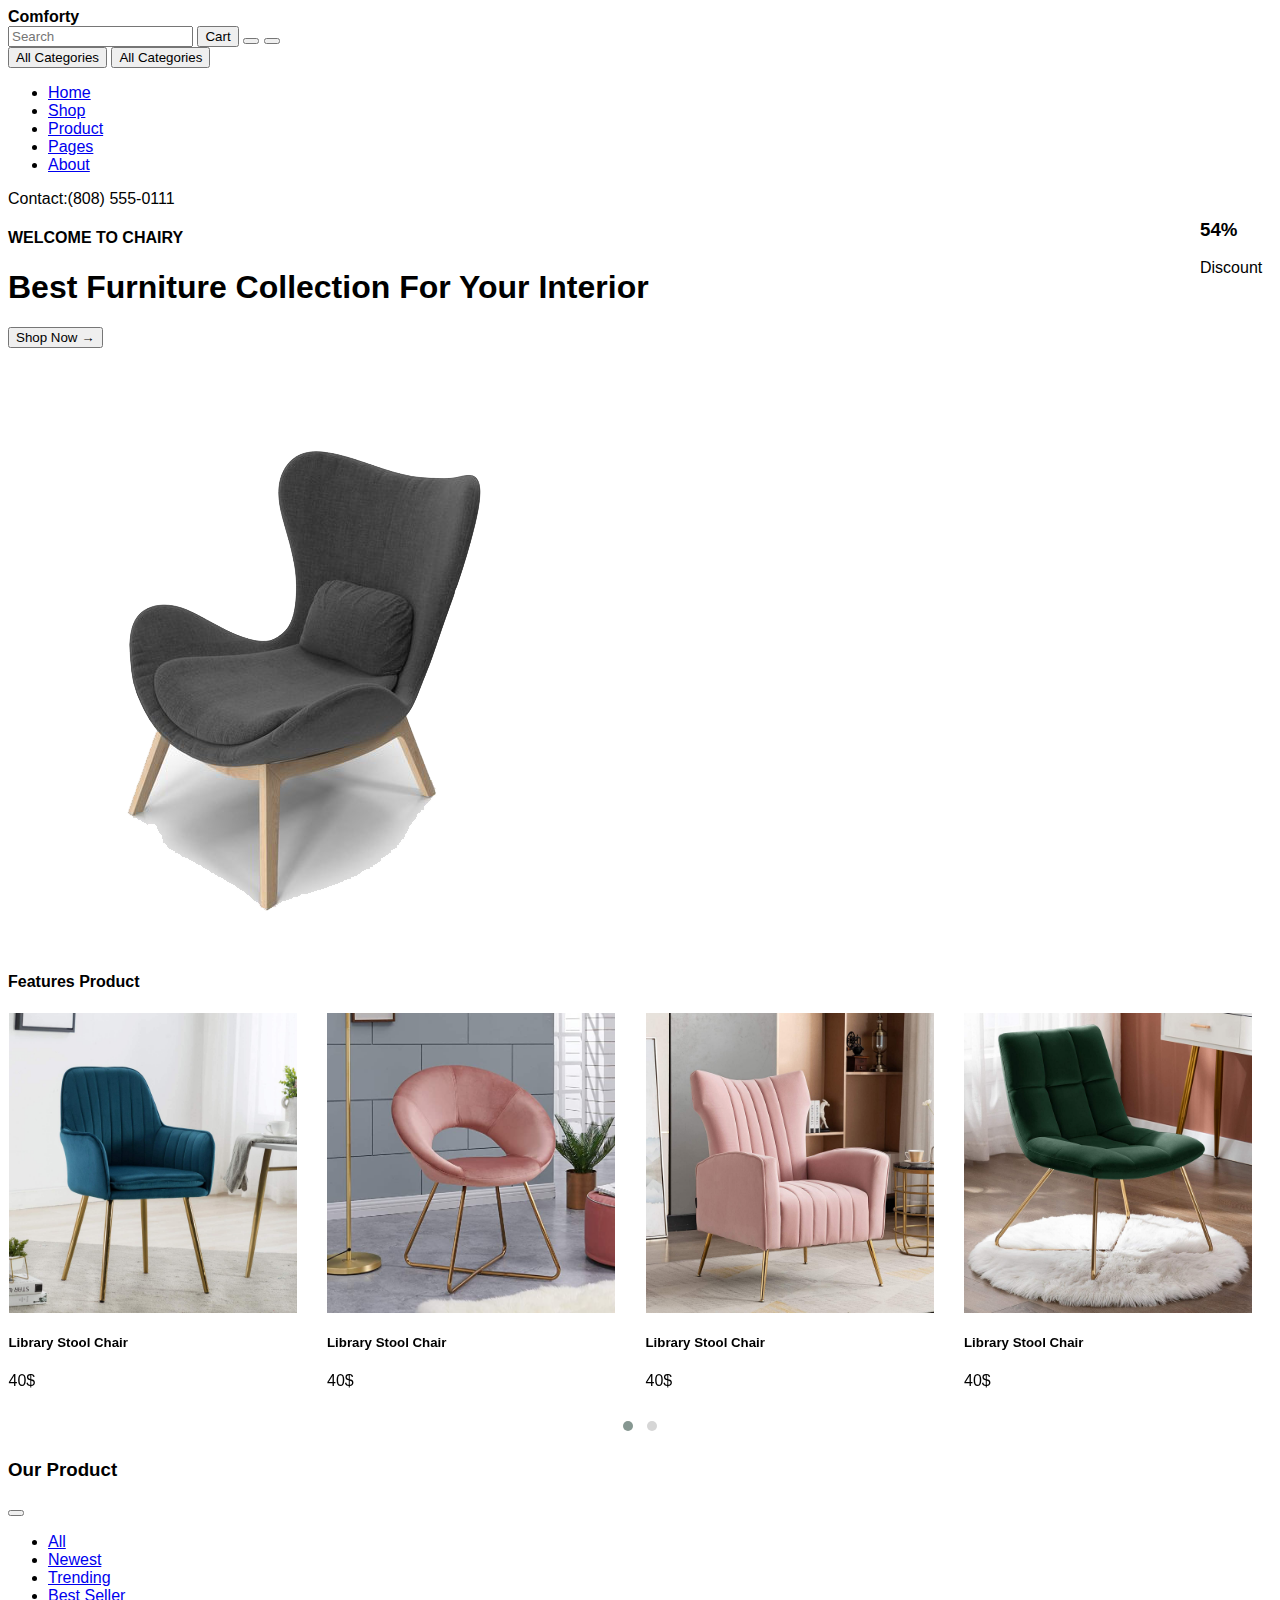
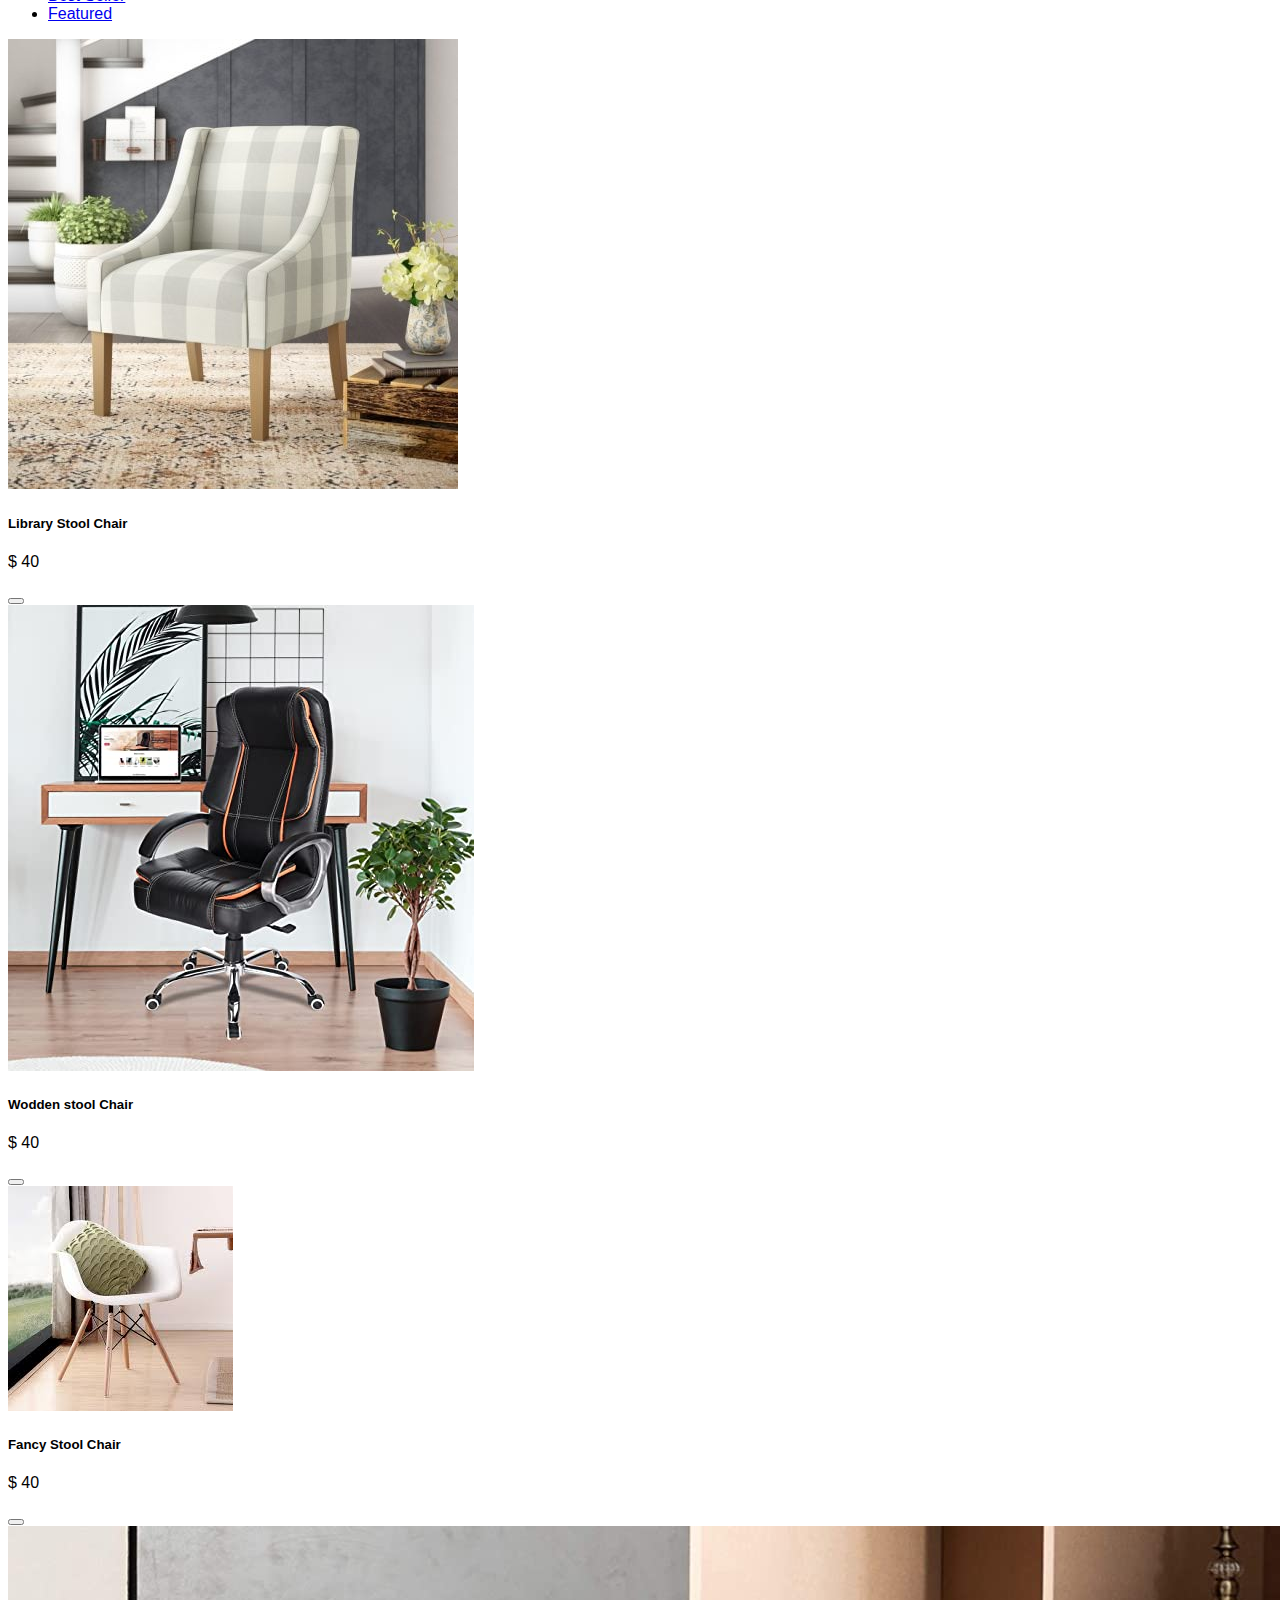
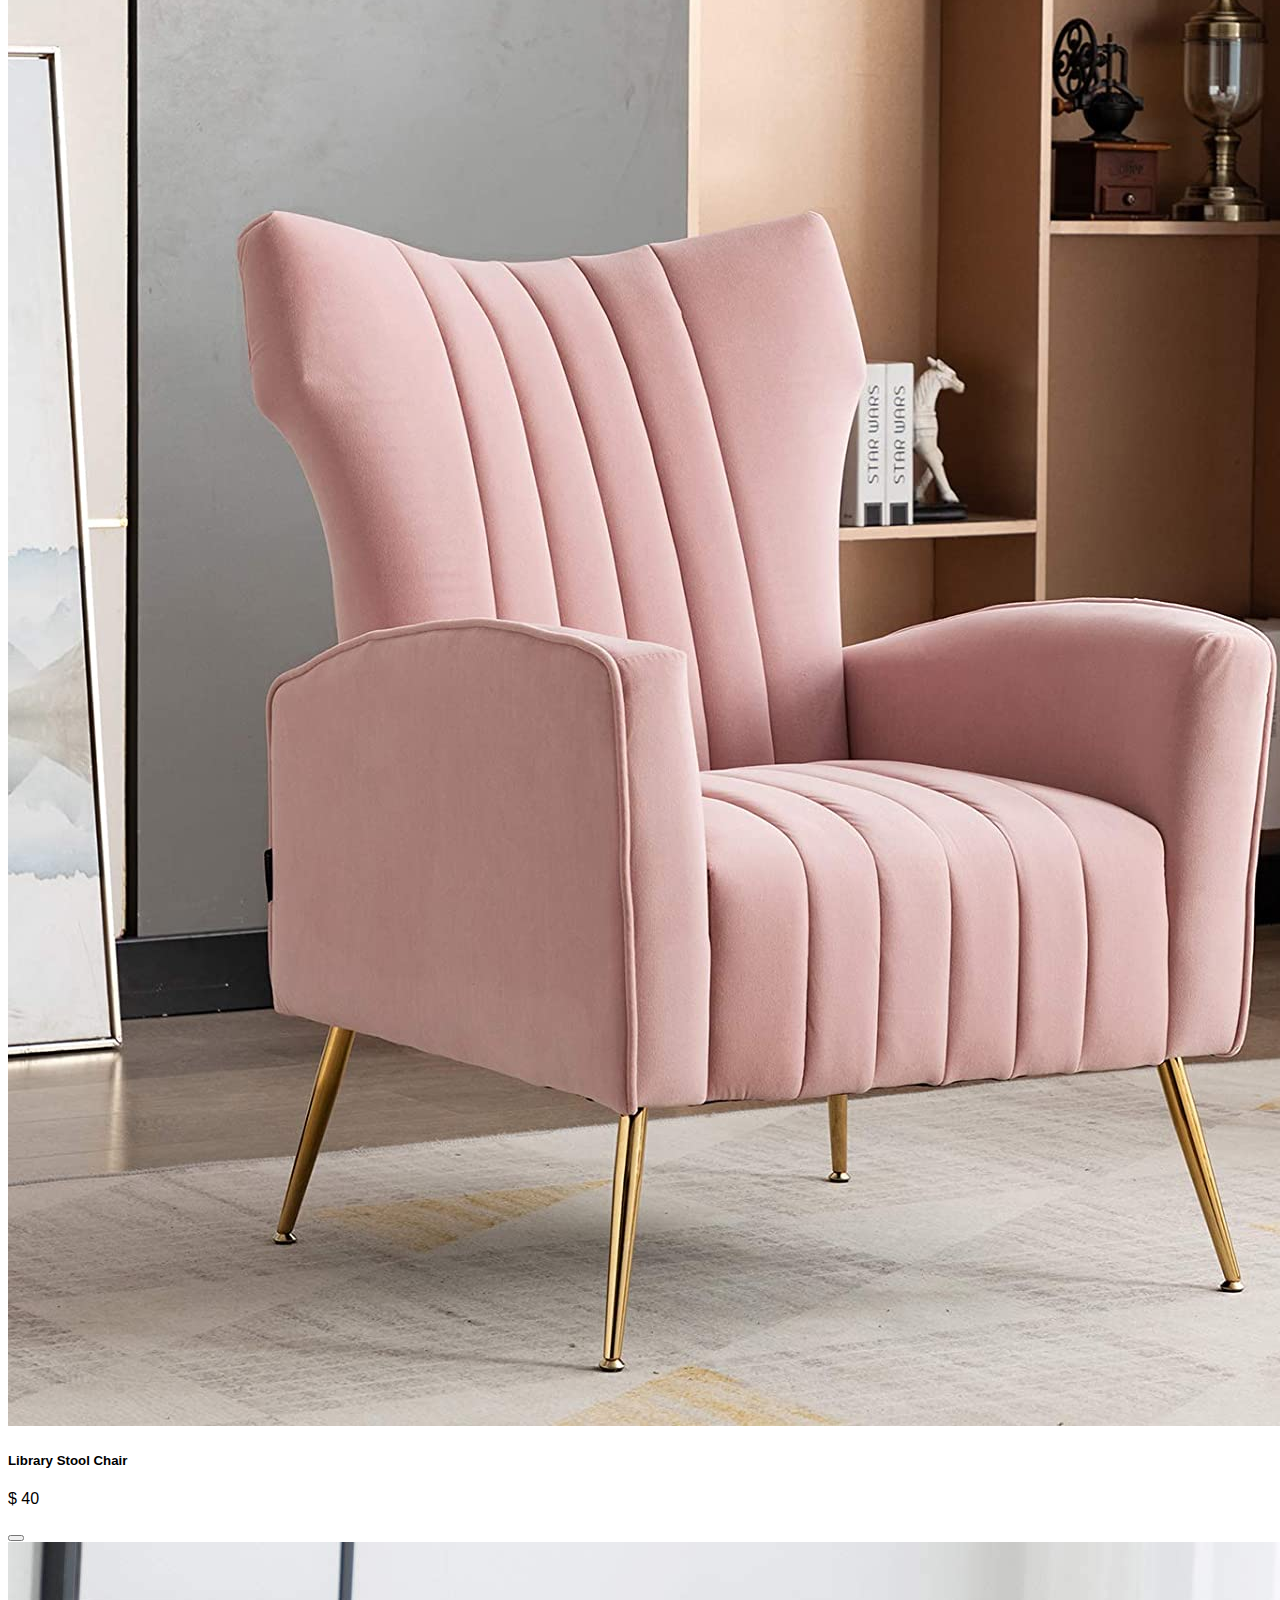
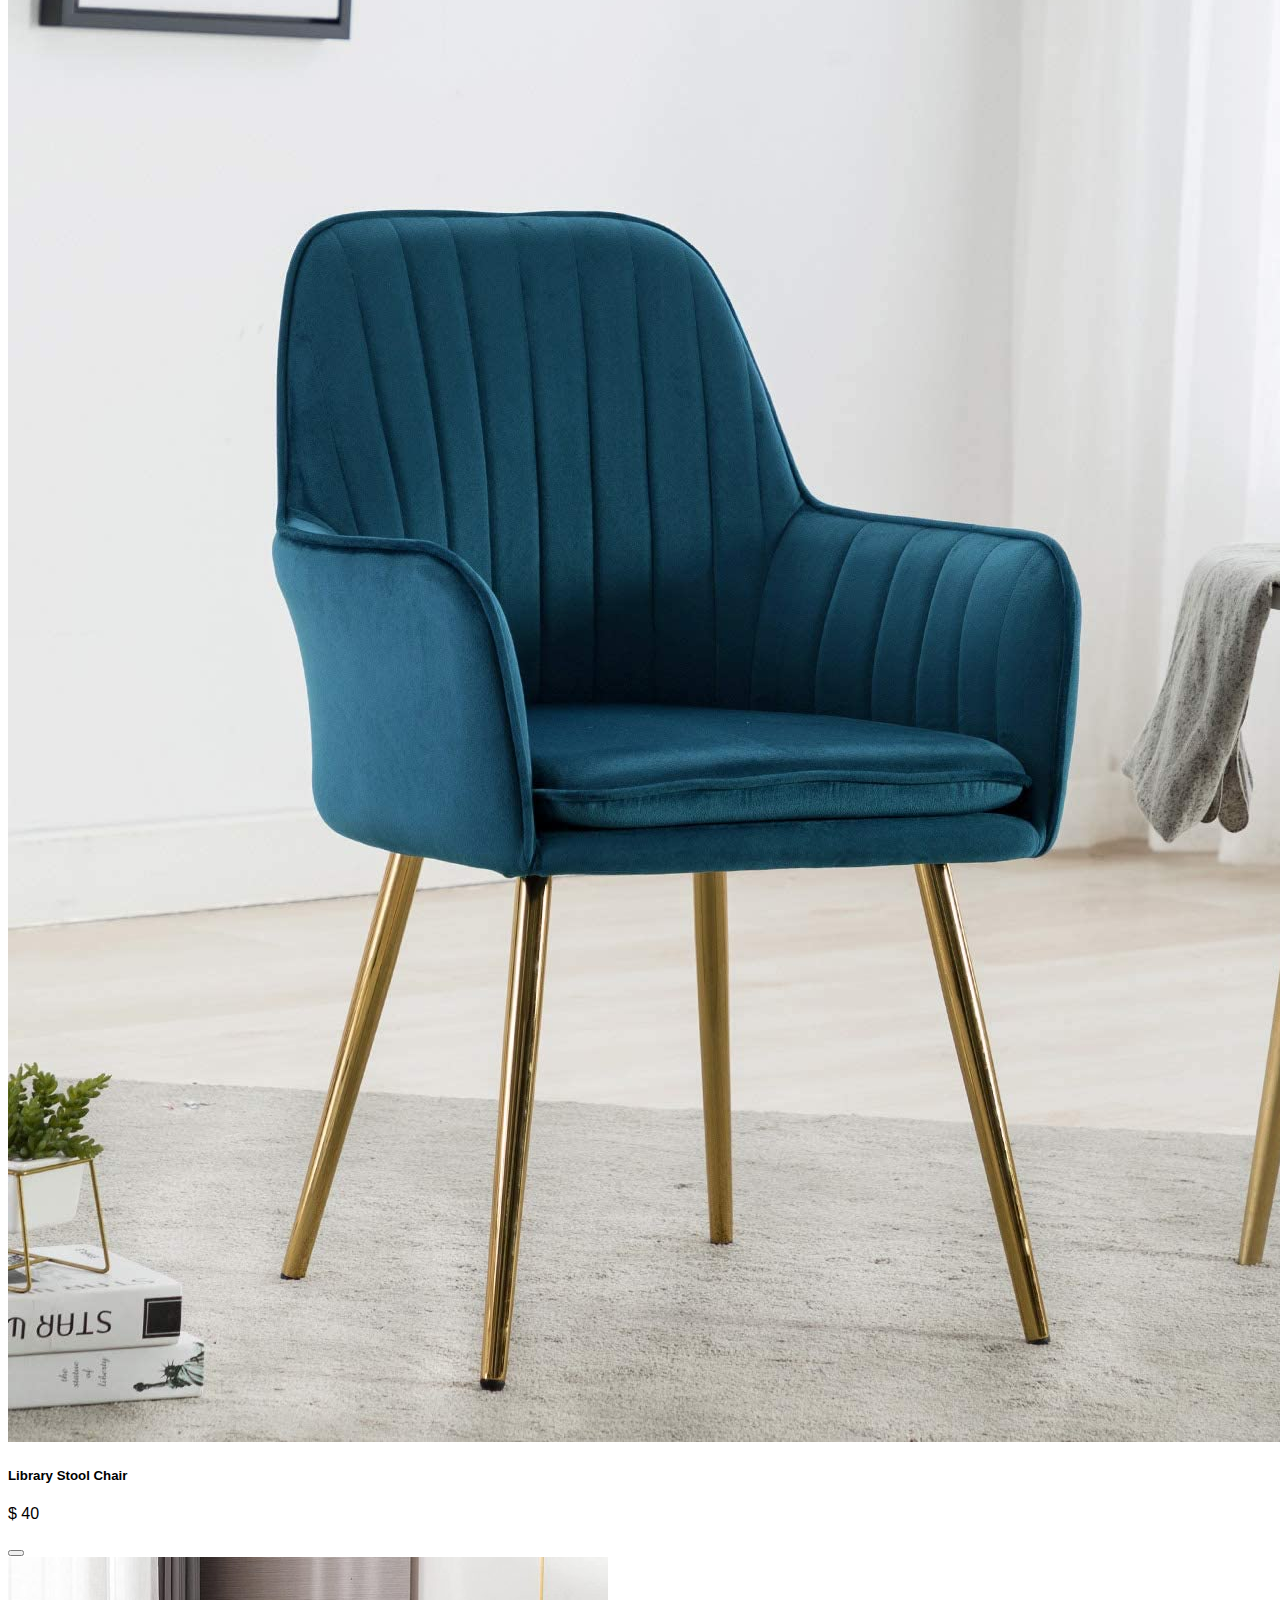
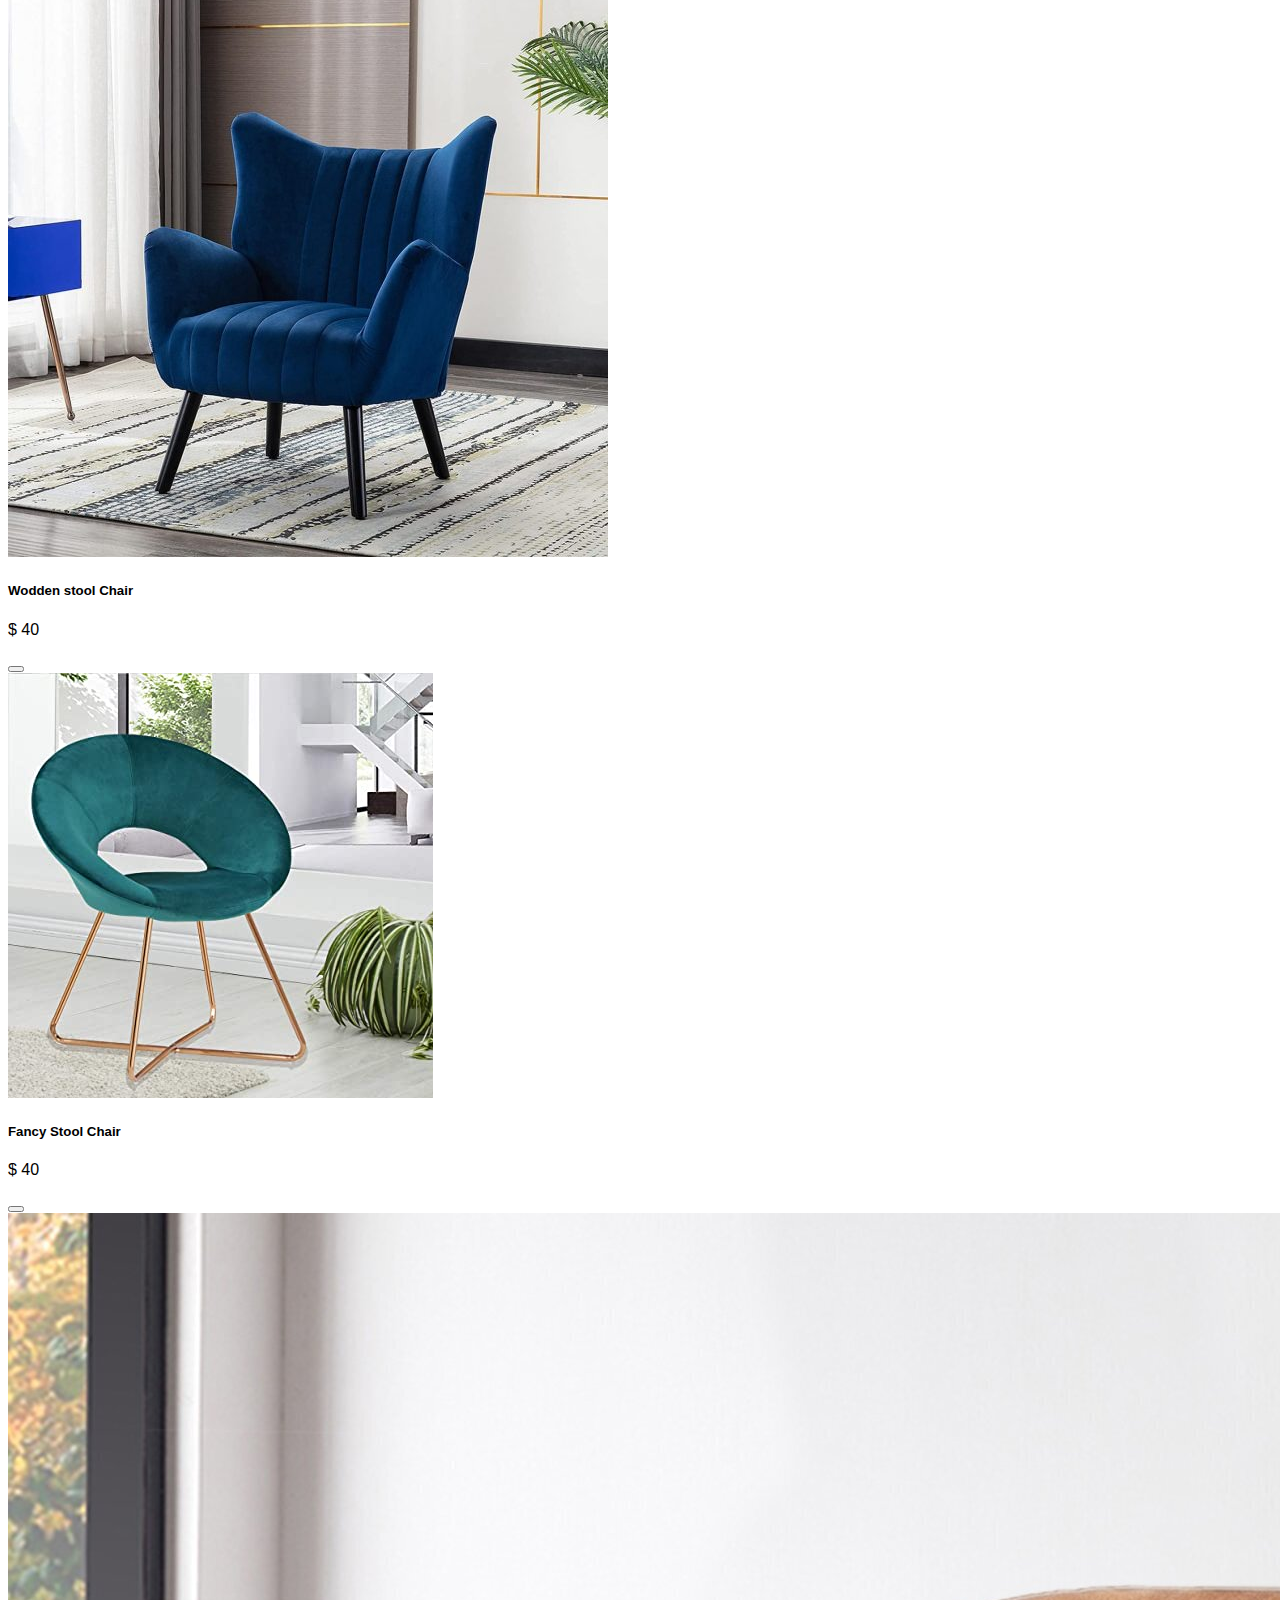
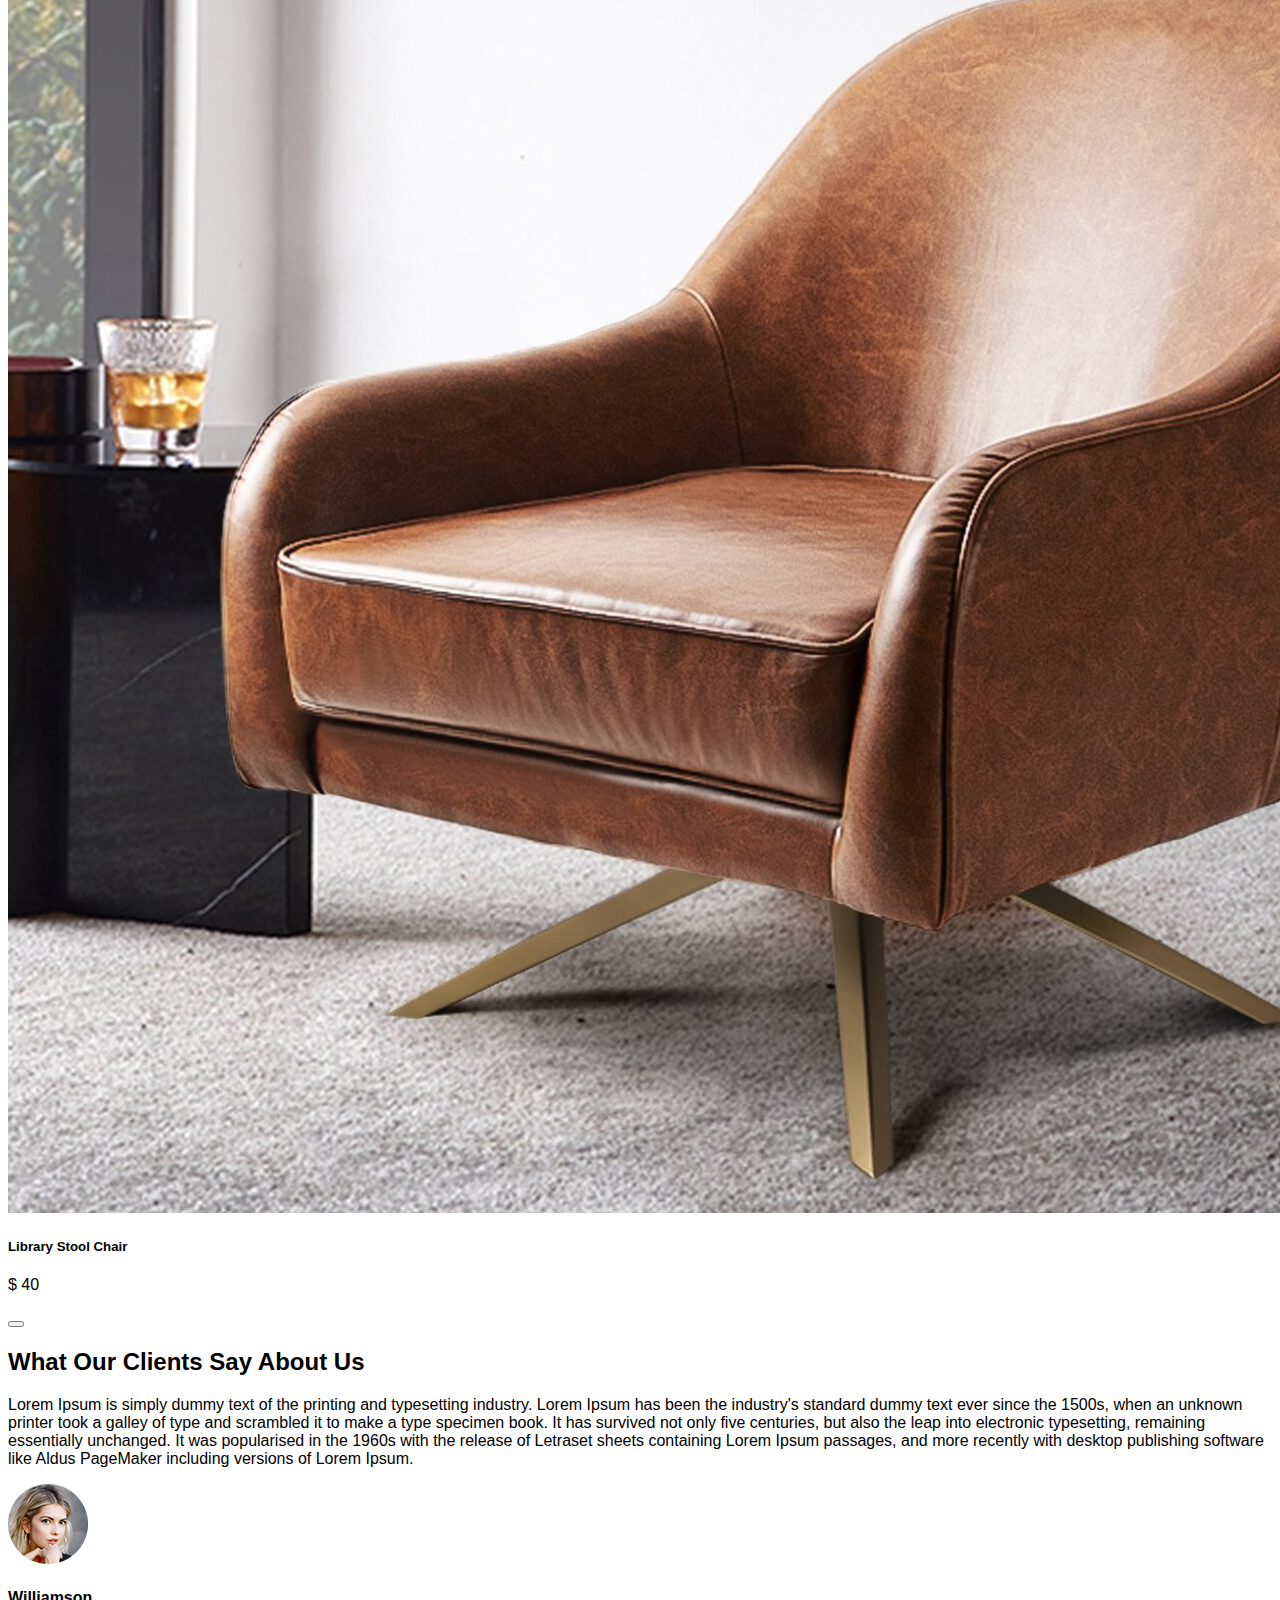
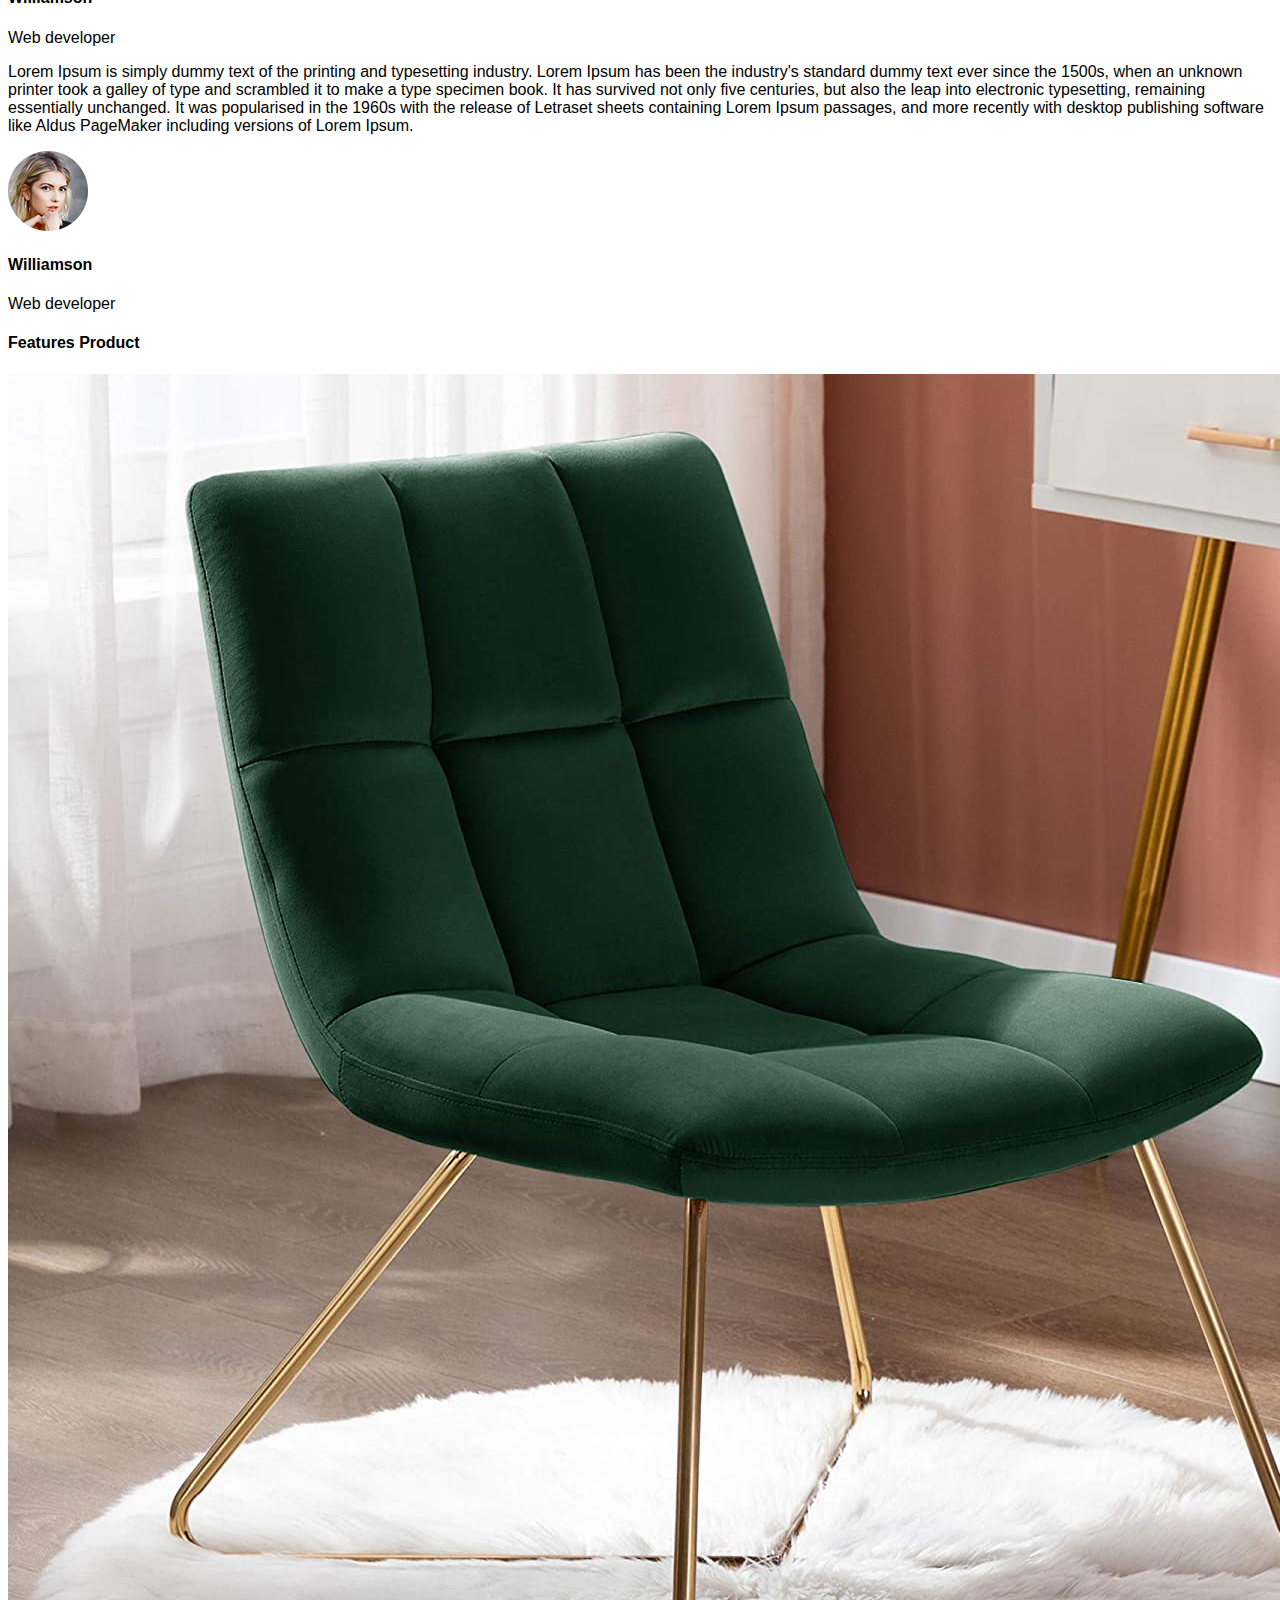
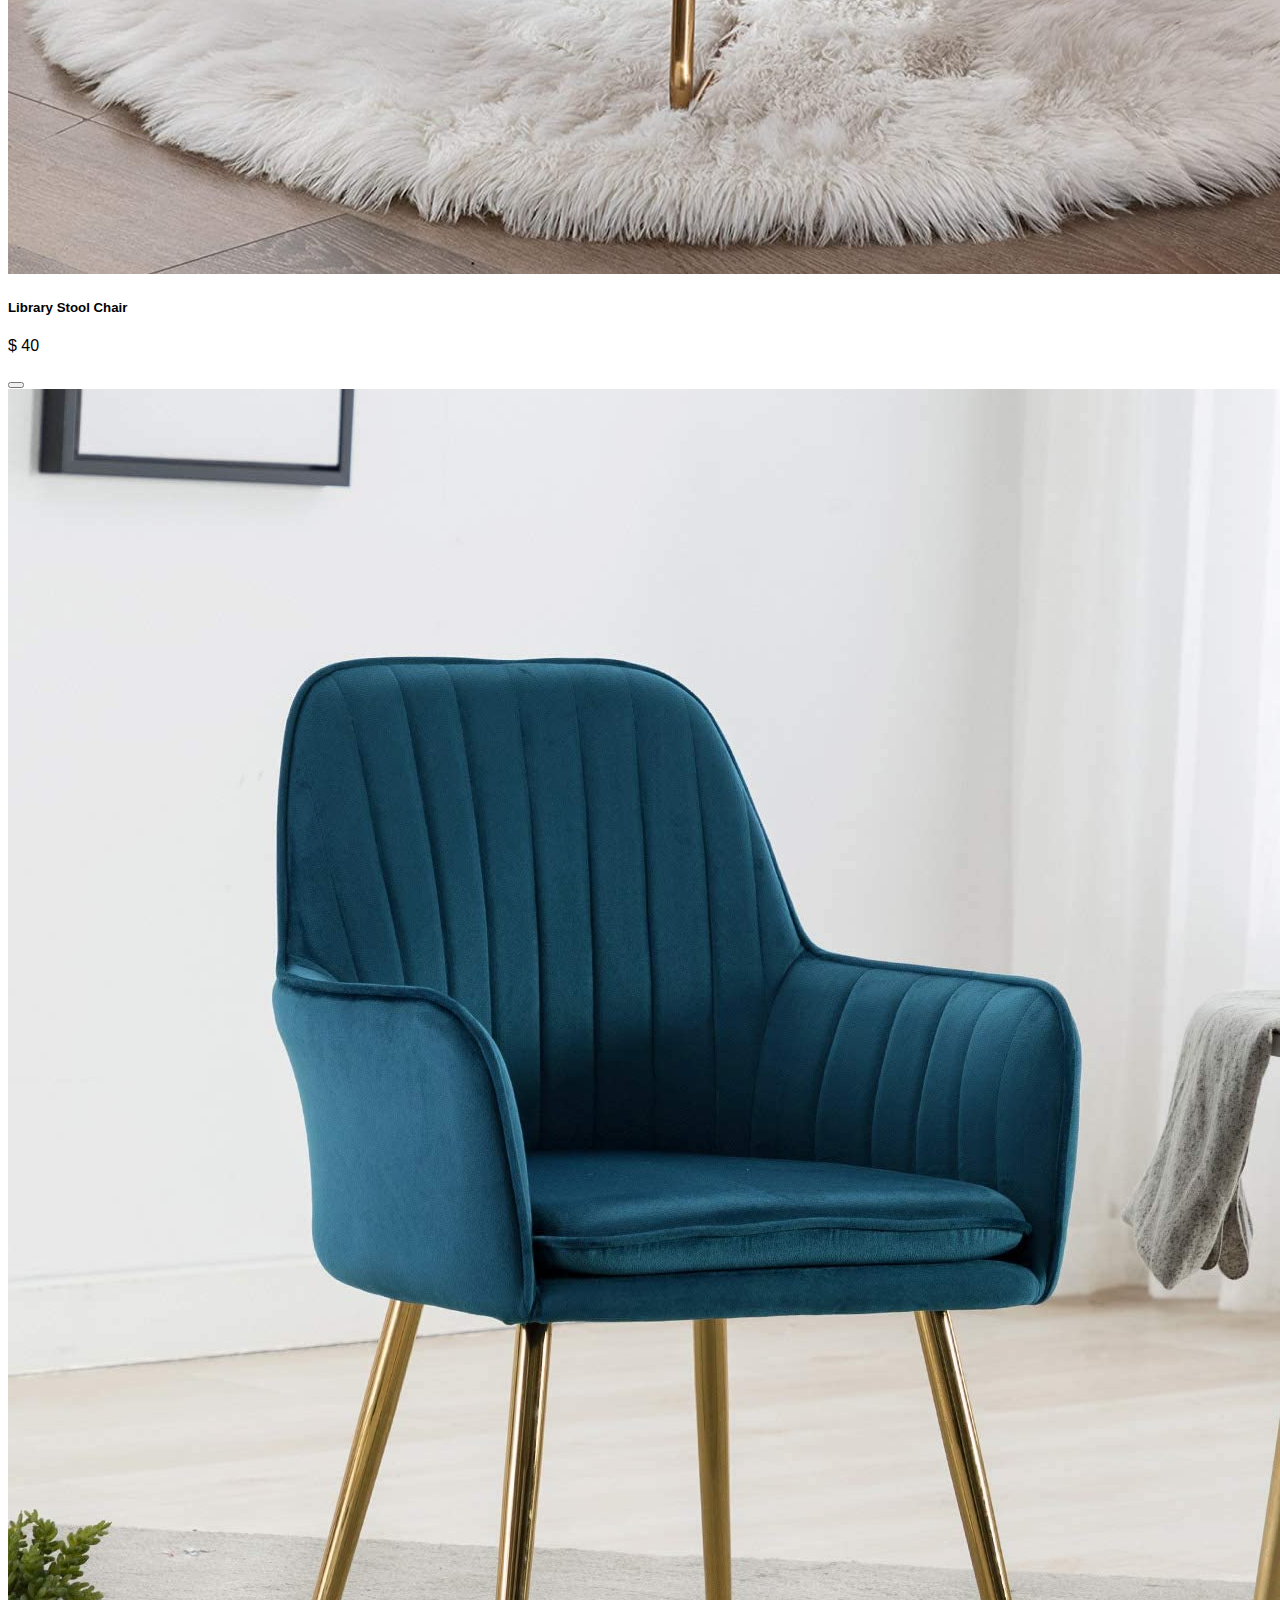
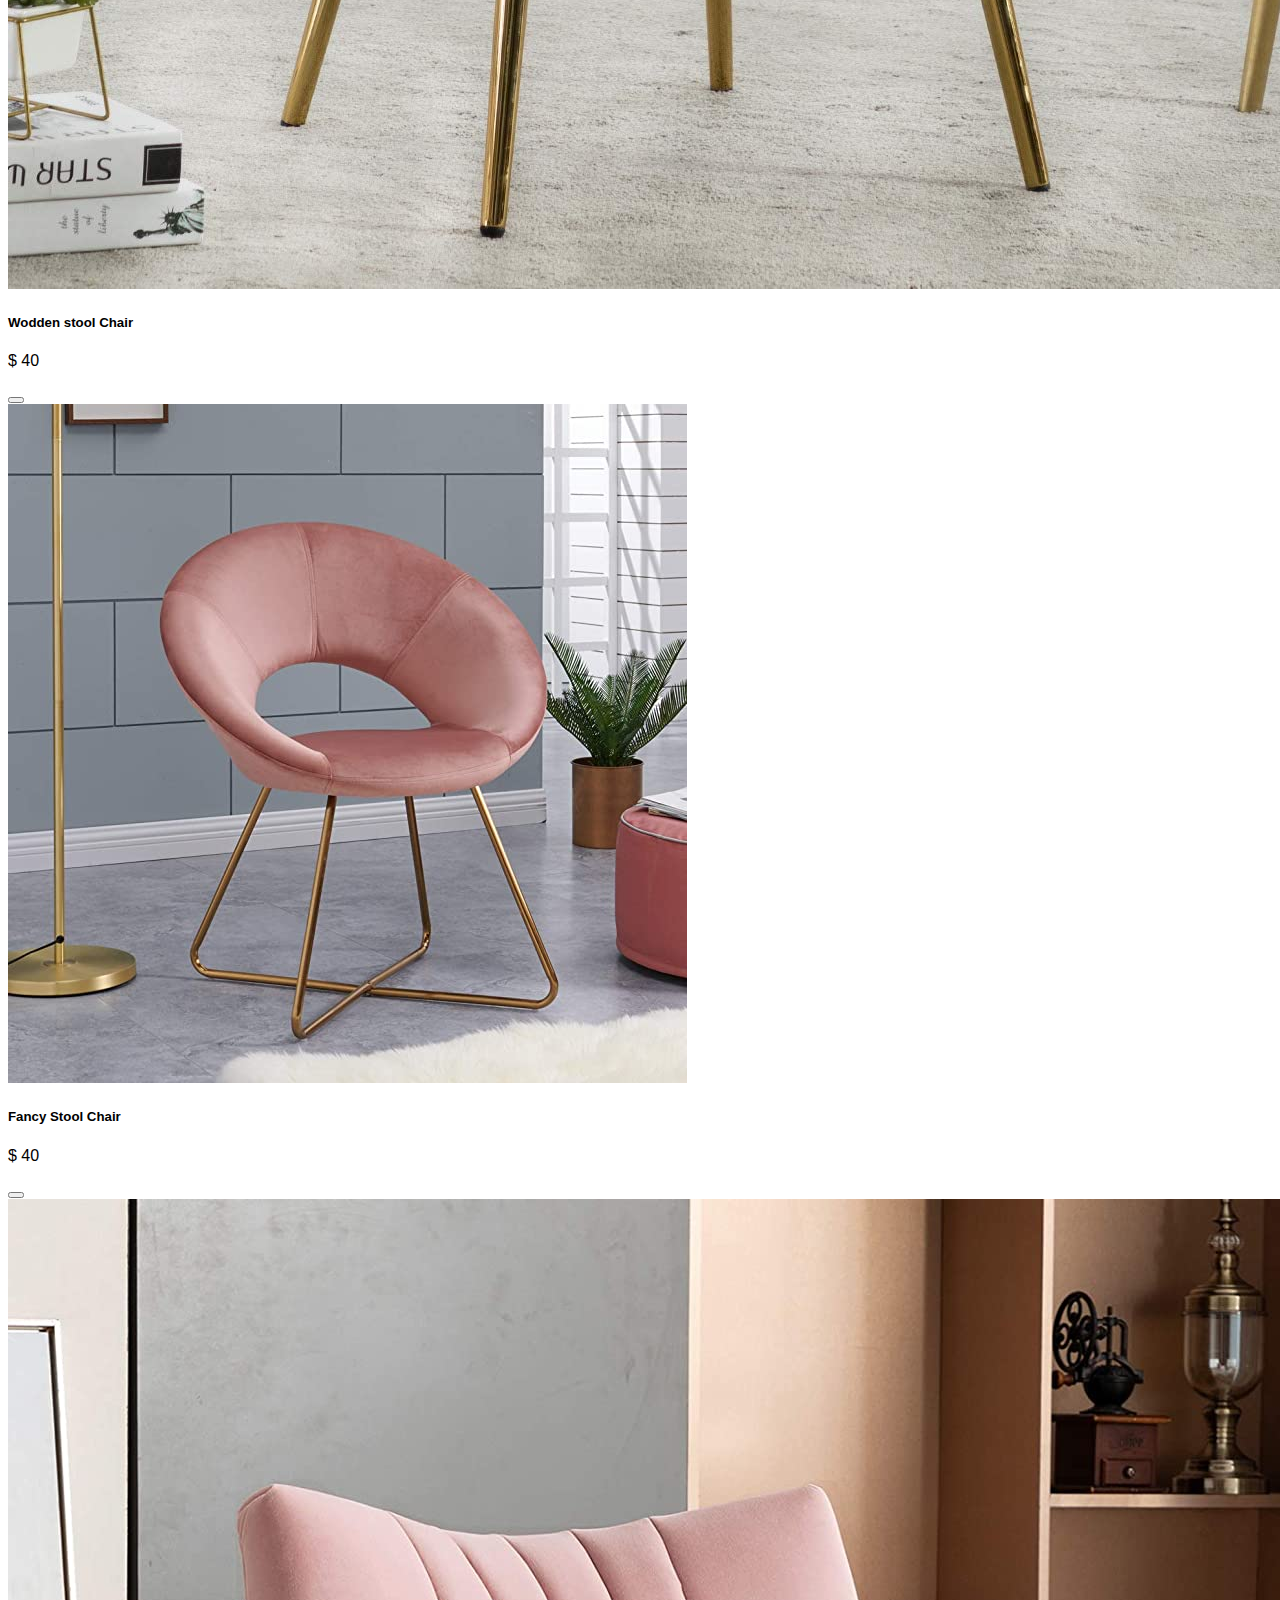
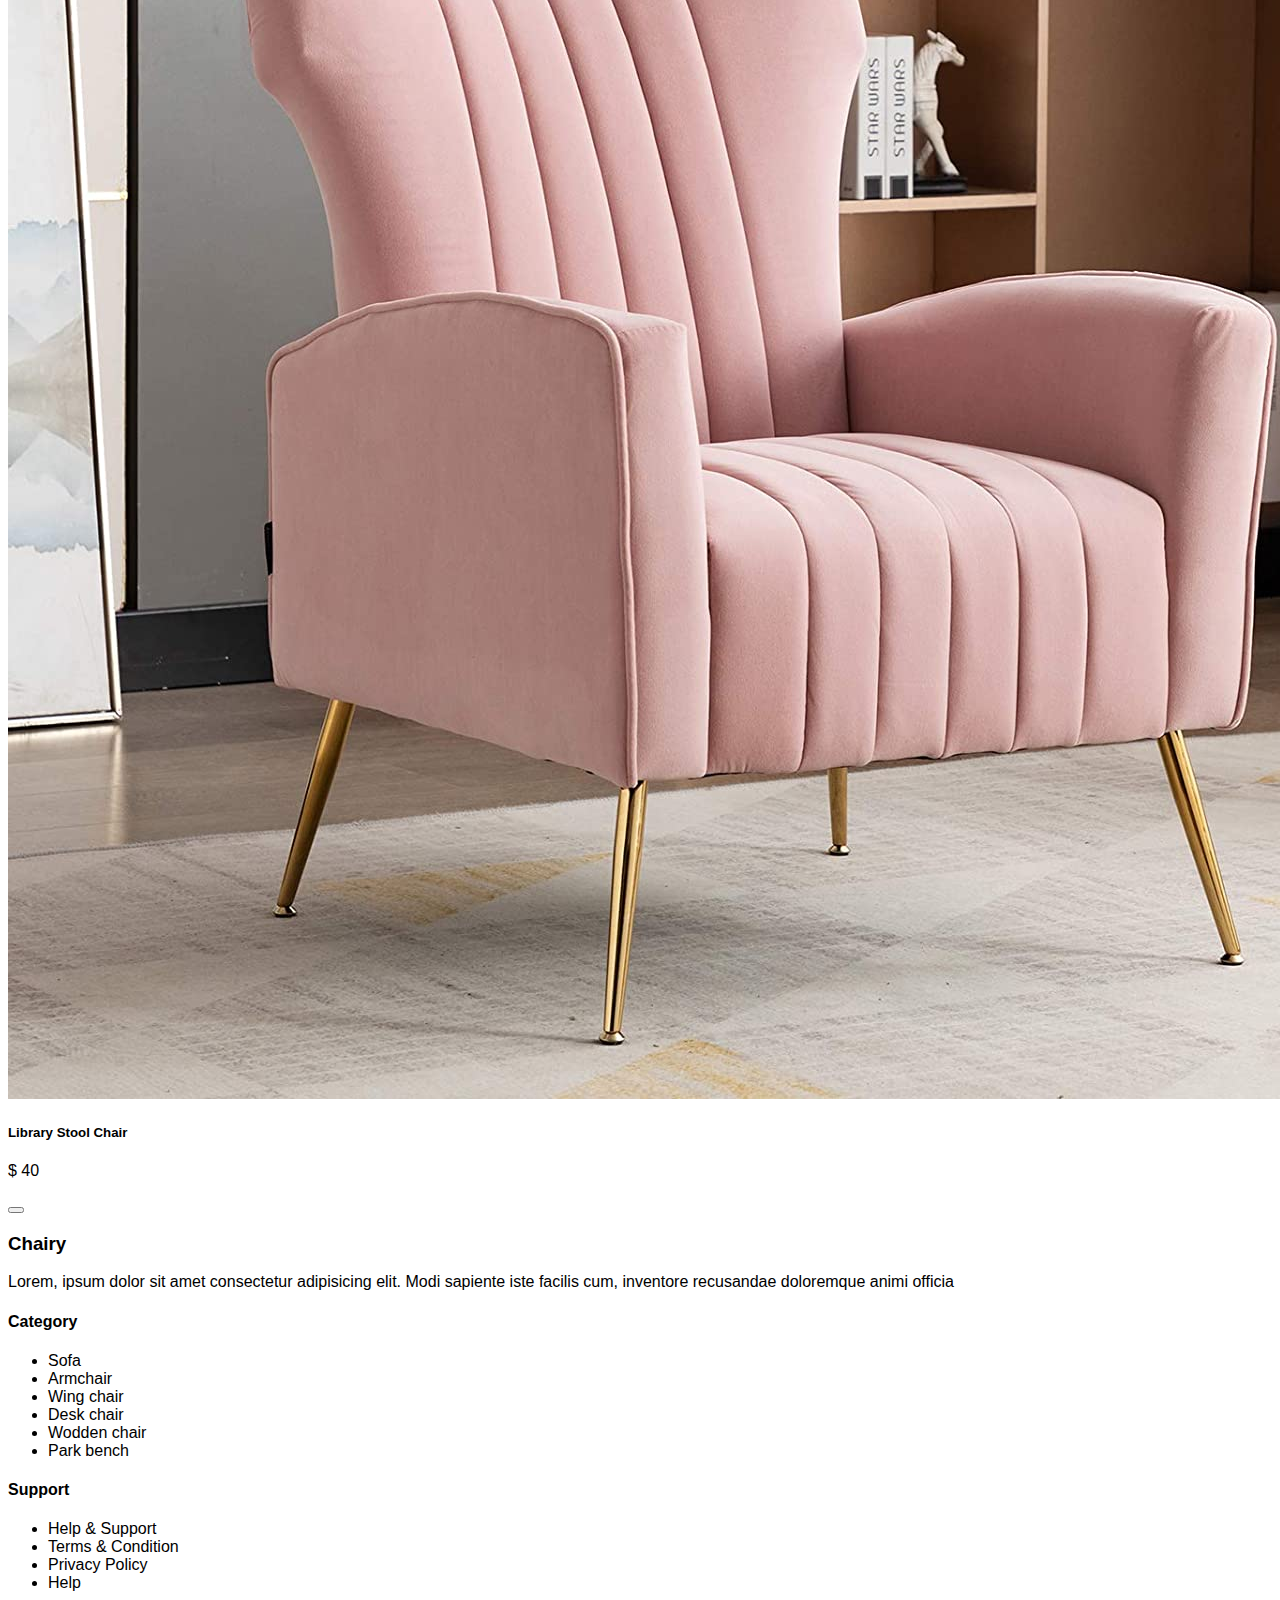
<file: index.html>
<!doctype html>
<html lang="en">
  <head>
    <meta charset="utf-8">
    <meta name="viewport" content="width=device-width, initial-scale=1">
    <title>Ecom-website</title>
    <link href="https://cdn.jsdelivr.net/npm/bootstrap@5.3.0-alpha1/dist/css/bootstrap.min.css" rel="stylesheet" integrity="sha384-GLhlTQ8iRABdZLl6O3oVMWSktQOp6b7In1Zl3/Jr59b6EGGoI1aFkw7cmDA6j6gD" crossorigin="anonymous">
    <link rel="stylesheet" href="https://use.fontawesome.com/releases/v5.7.1/css/all.css" integrity="sha384-fnmOCqbTlWIlj8LyTjo7mOUStjsKC4pOpQbqyi7RrhN7udi9RwhKkMHpvLbHG9Sr" crossorigin="anonymous">
    <link rel="preconnect" href="https://fonts.googleapis.com">
    <link rel="preconnect" href="https://fonts.gstatic.com" crossorigin>
    <link href="https://fonts.googleapis.com/css2?family=Anton&display=swap" rel="stylesheet">
    <link rel="stylesheet" href="style.css">
    <link rel="stylesheet" href="https://cdnjs.cloudflare.com/ajax/libs/OwlCarousel2/2.3.4/assets/owl.carousel.min.css">
  <link rel="stylesheet" href="https://cdnjs.cloudflare.com/ajax/libs/OwlCarousel2/2.3.4/assets/owl.theme.default.min.css">
</head>
  <body>
    <nav class="navbar bg-body-tertiary">
        <div class="container-fluid">
          <a class="navbar-brand ms-5 "><strong>Comforty</strong></a>
          <form class="d-flex" role="search">
            <input class="form-control me-2" type="search" placeholder="Search" aria-label="Search">
            <button class="btn btn-outline-dark ms-3 w-75" type="submit"><i class="fas fa-shopping-cart"></i> Cart</button>
            <button class="btn btn-outline-dark ms-3" type="submit"><i class="fas fa-heart"></i></button>
            <button class="btn btn-outline-dark ms-3" type="submit"><i class="fas fa-user-alt"></i></button>
          </form>
        </div>
      </nav>

      <nav class="navbar navbar-expand-lg bg-body-tertiary pt-3 ps-5">
        <div class="container-fluid">
          <button type="submit" class="btn btn-outline-dark cat-btn">
            <i class="fa fa-bars"></i> All Categories</button>
          <button class="navbar-toggler" type="button" data-bs-toggle="collapse" data-bs-target="#navbarNav" aria-controls="navbarNav" aria-expanded="false" aria-label="Toggle navigation">
            <span class="navbar-toggler-icon"></span>All Categories
          </button>
          <div class="collapse navbar-collapse" id="navbarNav">
            <ul class="navbar-nav">
              <li class="nav-item">
                <a class="nav-link active ps-3" aria-current="page" href="#home">Home</a>
              </li>
              <li class="nav-item">
                <a class="nav-link ps-3" href="#shop">Shop</a>
              </li>
              <li class="nav-item">
                <a class="nav-link ps-3" href="#product">Product</a>
              </li>
              <li class="nav-item">
                <a class="nav-link ps-3" href="#pages">Pages</a>
              </li>
              <li class="nav-item">
                <a class="nav-link ps-3" href="#about">About</a>
              </li>
            </ul>
            <p class="ms-auto">Contact:(808) 555-0111</p>
          </div>
        </div>
      </nav>

      <section id="home">
        <div class="deal-ring p-3 border rounded-circle bg-white">
          <h3 class="text-danger fw-bold ">54%</h3>
          <p class="fs-5 m-0">Discount</p>
        </div>
        <div class="container">
          <div class="row">
            <div class="col-lg-6 mt-5">
              <div class="headline-wrap">
                <h4 class="mt-5">WELCOME TO CHAIRY</h4>
                <h1 class="mt-3 title-slab">Best Furniture Collection For Your Interior</h1>
                <button type="submit" class="btn bg-info text-white mt-3">Shop Now &rarr;</button>
              </div>
            </div>
            <div class="col-lg-6">
              <img src="images/chair.png" class="hero-img" alt="banner">
            </div>
          </div>
        </div>
      </section>

      <section id="feature-section2" class="py-5">
        <div class="container">
            <div class="row">
                <h4>Features Product</h4>
                <div class="owl-carousel owl-theme">
                    <div class="col-lg-3 col-12">
                        <div class="card" style="width: 18rem;">
                            <img src="images/chair1.jpg" class="card-img-top" alt="chaie1" height="300px">
                            <div class="card-body">
                                <h5 class="card-title">Library Stool Chair</h5>
                                <div class="d-flex justify-content-between">
                                    <div>
                                    <p class="card-text m-0">40$</p>
                                    </div>
                                    <div class="text-end">
                                    <a href="#" class="btn btn-primary"><i class="fa fa-cart-plus" style="font-size:24px"></i></a>
                                    </div>
                                </div>
                            </div>
                        </div>
                    </div>

                    <div class="col-lg-3">
                        <div class="card" style="width: 18rem;">
                            <img src="images/chair2.jpg" class="card-img-top" alt="chaie1" height="300px">
                            <div class="card-body">
                                <h5 class="card-title">Library Stool Chair</h5>
                                <div class="d-flex justify-content-between">
                                    <div>
                                    <p class="card-text m-0">40$</p>
                                    </div>
                                    <div class="text-end">
                                    <a href="#" class="btn btn-primary"><i class="fa fa-cart-plus" style="font-size:24px"></i></a>
                                    </div>
                                </div>
                            </div>
                        </div>
                    </div>

                    <div class="col-lg-3">
                        <div class="card" style="width: 18rem;">
                            <img src="images/chair3.jpg" class="card-img-top" alt="chaie1" height="300px">
                            <div class="card-body">
                                <h5 class="card-title">Library Stool Chair</h5>
                                <div class="d-flex justify-content-between">
                                    <div>
                                    <p class="card-text m-0">40$</p>
                                    </div>
                                    <div class="text-end">
                                    <a href="#" class="btn btn-primary"><i class="fa fa-cart-plus" style="font-size:24px"></i></a>
                                    </div>
                                </div>
                            </div>
                        </div>
                    </div>

                    <div class="col-lg-3">
                        <div class="card" style="width: 18rem;">
                            <img src="images/chair4.jpg" class="card-img-top" alt="chaie1" height="300px">
                            <div class="card-body">
                                <h5 class="card-title">Library Stool Chair</h5>
                                <div class="d-flex justify-content-between">
                                    <div>
                                    <p class="card-text m-0">40$</p>
                                    </div>
                                    <div class="text-end">
                                    <a href="#" class="btn btn-primary"><i class="fa fa-cart-plus" style="font-size:24px"></i></a>
                                    </div>
                                </div>
                            </div>
                        </div>
                    </div>
                            <!-- Another 4 cards -->
                    <div class="col-lg-3">
                        <div class="card" style="width: 18rem;">
                            <img src="images/chair1.jpg" class="card-img-top" alt="chaie1" height="300px">
                            <div class="card-body">
                                <h5 class="card-title">Library Stool Chair</h5>
                                <div class="d-flex justify-content-between">
                                    <div>
                                    <p class="card-text m-0">40$</p>
                                    </div>
                                    <div class="text-end">
                                    <a href="#" class="btn btn-primary"><i class="fa fa-cart-plus" style="font-size:24px"></i></a>
                                    </div>
                                </div>
                            </div>
                        </div>
                    </div>

                    <div class="col-lg-3">
                        <div class="card" style="width: 18rem;">
                            <img src="images/chair2.jpg" class="card-img-top" alt="chaie1" height="300px">
                            <div class="card-body">
                                <h5 class="card-title">Library Stool Chair</h5>
                                <div class="d-flex justify-content-between">
                                    <div>
                                    <p class="card-text m-0">40$</p>
                                    </div>
                                    <div class="text-end">
                                    <a href="#" class="btn btn-primary"><i class="fa fa-cart-plus" style="font-size:24px"></i></a>
                                    </div>
                                </div>
                            </div>
                        </div>
                    </div>

                    <div class="col-lg-3">
                        <div class="card" style="width: 18rem;">
                            <img src="images/chair3.jpg" class="card-img-top" alt="chaie1" height="300px">
                            <div class="card-body">
                                <h5 class="card-title">Library Stool Chair</h5>
                                <div class="d-flex justify-content-between">
                                    <div>
                                    <p class="card-text m-0">40$</p>
                                    </div>
                                    <div class="text-end">
                                    <a href="#" class="btn btn-primary"><i class="fa fa-cart-plus" style="font-size:24px"></i></a>
                                    </div>
                                </div>
                            </div>
                        </div>
                    </div>

                    <div class="col-lg-3">
                        <div class="card" style="width: 18rem;">
                            <img src="images/chair4.jpg" class="card-img-top" alt="chaie1" height="300px">
                            <div class="card-body">
                                <h5 class="card-title">Library Stool Chair</h5>
                                <div class="d-flex justify-content-between">
                                    <div>
                                    <p class="card-text m-0">40$</p>
                                    </div>
                                    <div class="text-end">
                                    <a href="#" class="btn btn-primary"><i class="fa fa-cart-plus" style="font-size:24px"></i></a>
                                    </div>
                                </div>
                            </div>
                        </div>
                    </div>
                </div>
            </div>
        </div>
    </div>
  </div>
</section>

      <section id="product" class="mt-5">
        <h3 class="fw-bolder text-center">Our Product</h3>
        <nav class="navbar navbar-expand-lg bg-body-light">
          <div class="container-fluid">
            <button class="navbar-toggler" type="button" data-bs-toggle="collapse" data-bs-target="#navbarNav" aria-controls="navbarNav" aria-expanded="false" aria-label="Toggle navigation">
              <span class="navbar-toggler-icon"></span>
            </button>
            <div class="collapse navbar-collapse" id="navbarNav">
              <ul class="navbar-nav">
                <li class="nav-item"><a class="nav-link ps-4" aria-current="page" href="#">All</a></li>
                <li class="nav-item"><a class="nav-link ps-4" aria-current="page" href="#">Newest</a></li>
                <li class="nav-item"><a class="nav-link ps-4" href="#">Trending</a></li>
                <li class="nav-item"><a class="nav-link ps-4" href="#">Best Seller</a></li>
                <li class="nav-item"><a class="nav-link ps-4" href="#">Featured</a></li>
              </ul>
            </div>
          </div>
        </nav>

        <div class="container">
          <div class="row">
            <div class="col-lg-3">
              <div class="card h-100">
                <img src="images/chair7.jpg" class="card-img-top" alt="chair">
                <div class="card-body">
                  <h5 class="card-title">Library Stool Chair</h5>
                  <div class="d-flex justify-content-between">
                    <p class="card-text">$ 40</p>
                    <button class="btn bg-info text-white"><i class="fas fa-cart-plus"></i></button>
                  </div>
                </div>
              </div>
            </div>

            <div class="col-lg-3">
              <div class="card h-100">
                <img src="images/chair-n5.jpg" class="card-img-top" alt="chair">
                <div class="card-body">
                  <h5 class="card-title">Wodden stool Chair</h5>
                  <div class="d-flex justify-content-between">
                    <p class="card-text">$ 40</p>
                    <button class="btn bg-info text-white"><i class="fas fa-cart-plus"></i></button>
                  </div>
                </div>
              </div>
            </div>

            <div class="col-lg-3">
              <div class="card h-100">
                <img src="images/chair-n6.jpg" class="card-img-top" alt="chair">
                <div class="card-body">
                  <h5 class="card-title">Fancy Stool Chair</h5>
                  <div class="d-flex justify-content-between">
                    <p class="card-text">$ 40</p>
                    <button class="btn bg-info text-white"><i class="fas fa-cart-plus"></i></button>
                  </div>
                </div>
              </div>
            </div>

            <div class="col-lg-3">
              <div class="card h-100">
                <img src="images/chair4.jpg" class="card-img-top" alt="chair">
                <div class="card-body">
                  <h5 class="card-title">Library Stool Chair</h5>
                  <div class="d-flex justify-content-between">
                    <p class="card-text">$ 40</p>
                    <button class="btn bg-info text-white"><i class="fas fa-cart-plus"></i></button>
                  </div>
                </div>
              </div>
            </div>

            <div class="col-lg-3 mt-4">
              <div class="card h-100">
                <img src="images/chair-n1.jpg" class="card-img-top" alt="chair">
                <div class="card-body">
                  <h5 class="card-title">Library Stool Chair</h5>
                  <div class="d-flex justify-content-between">
                    <p class="card-text">$ 40</p>
                    <button class="btn bg-info text-white"><i class="fas fa-cart-plus"></i></button>
                  </div>
                </div>
              </div>
            </div>

            <div class="col-lg-3 mt-4">
              <div class="card h-100">
                <img src="images/chair8.jpg" class="card-img-top" alt="chair">
                <div class="card-body">
                  <h5 class="card-title">Wodden stool Chair</h5>
                  <div class="d-flex justify-content-between">
                    <p class="card-text">$ 40</p>
                    <button class="btn bg-info text-white"><i class="fas fa-cart-plus"></i></button>
                  </div>
                </div>
              </div>
            </div>

            <div class="col-lg-3 mt-4">
              <div class="card h-100">
                <img src="images/chair-n3.jpg" class="card-img-top" alt="chair">
                <div class="card-body">
                  <h5 class="card-title">Fancy Stool Chair</h5>
                  <div class="d-flex justify-content-between">
                    <p class="card-text">$ 40</p>
                    <button class="btn bg-info text-white"><i class="fas fa-cart-plus"></i></button>
                  </div>
                </div>
              </div>
            </div>

            <div class="col-lg-3 mt-4">
              <div class="card h-100">
                <img src="images/chair5.jpg" class="card-img-top" alt="chair">
                <div class="card-body">
                  <h5 class="card-title">Library Stool Chair</h5>
                  <div class="d-flex justify-content-between">
                    <p class="card-text">$ 40</p>
                    <button class="btn bg-info text-white"><i class="fas fa-cart-plus"></i></button>
                  </div>
                </div>
              </div>
            </div>

          </div>
        </div>
      </section>

      <section id="about">
        <div class="bg-white">
          <h2 class="section-heading py-5 ms-5">What Our Clients Say About Us</h2>
          <div class="container">
              <div class="row">
                  <div class="col-lg-6">
                      <div class="border border-light rounded-4 shadow mb-3 ps-3">
                          <p>Lorem Ipsum is simply dummy text of the printing and typesetting industry. Lorem Ipsum has been the industry's
                           standard dummy text ever since the 1500s, when an unknown printer took a galley of type and scrambled it to make a
                            type specimen book. It has survived not only five centuries, but also the leap into electronic typesetting, remaining
                             essentially unchanged. It was popularised in the 1960s with the release of Letraset sheets containing Lorem Ipsum 
                             passages, and more recently with desktop publishing software like Aldus PageMaker including versions of Lorem Ipsum.</p>
                      </div>
                      <div class="client-meta d-flex">
                          <div class="client-photo">
                              <img class="rounded-circle" src="images/test-img4.png" alt="client1"/>
                          </div>
                          <div class="client-info ps-3 py-4">
                              <h4>Williamson</h4>
                              <p>Web developer</p>
                          </div>
                      </div>
                  </div>

                  <div class="col-lg-6">
                      <div class="border border-light rounded-4 shadow mb-3 ps-3">
                          <p>Lorem Ipsum is simply dummy text of the printing and typesetting industry. Lorem Ipsum has been the industry's
                           standard dummy text ever since the 1500s, when an unknown printer took a galley of type and scrambled it to make a
                            type specimen book. It has survived not only five centuries, but also the leap into electronic typesetting, remaining
                             essentially unchanged. It was popularised in the 1960s with the release of Letraset sheets containing Lorem Ipsum 
                             passages, and more recently with desktop publishing software like Aldus PageMaker including versions of Lorem Ipsum.</p>
                      </div>
                      <div class="client-meta d-flex">
                          <div class="client-photo">
                              <img class="rounded-circle" src="images/test-img4.png" alt="client2"/>
                          </div>
                          <div class="client-info ps-3 py-4">
                              <h4>Williamson</h4>
                              <p>Web developer</p>
                          </div>
                      </div>
                  </div>
              </div>
          </div>
      </div>
      </section>

      <section id="pages">
        <div class="container">
          <div class="row mt-5">
            <h4 class="fw-bolder pb-3">Features Product</h4>

            <div class="col-lg-3">
              <div class="card h-100">
                <img src="images/chair1.jpg" class="card-img-top" alt="chair">
                <div class="card-body">
                  <h5 class="card-title">Library Stool Chair</h5>
                  <div class="d-flex justify-content-between">
                    <p class="card-text">$ 40</p>
                    <button class="btn bg-info text-white"><i class="fas fa-cart-plus"></i></button>
                  </div>
                </div>
              </div>
            </div>

            <div class="col-lg-3">
              <div class="card h-100">
                <img src="images/chair2.jpg" class="card-img-top" alt="chair">
                <div class="card-body">
                  <h5 class="card-title">Wodden stool Chair</h5>
                  <div class="d-flex justify-content-between">
                    <p class="card-text">$ 40</p>
                    <button class="btn bg-info text-white"><i class="fas fa-cart-plus"></i></button>
                  </div>
                </div>
              </div>
            </div>

            <div class="col-lg-3">
              <div class="card h-100">
                <img src="images/chair3.jpg" class="card-img-top" alt="chair">
                <div class="card-body">
                  <h5 class="card-title">Fancy Stool Chair</h5>
                  <div class="d-flex justify-content-between">
                    <p class="card-text">$ 40</p>
                    <button class="btn bg-info text-white"><i class="fas fa-cart-plus"></i></button>
                  </div>
                </div>
              </div>
            </div>

            <div class="col-lg-3">
              <div class="card h-100">
                <img src="images/chair4.jpg" class="card-img-top" alt="chair">
                <div class="card-body">
                  <h5 class="card-title">Library Stool Chair</h5>
                  <div class="d-flex justify-content-between">
                    <p class="card-text">$ 40</p>
                    <button class="btn bg-info text-white"><i class="fas fa-cart-plus"></i></button>
                  </div>
                </div>
              </div>
            </div>

          </div>
        </div>
      </section>
      </section>

      <section id="footer" class="bg-body-tertiary">
        <div class="container">
          <div class="row pt-5">
            <div class="col-lg-3">
              <h3 class="pb-3">Chairy</h3>
              <p>Lorem, ipsum dolor sit amet consectetur adipisicing elit. Modi sapiente iste facilis cum, inventore recusandae doloremque animi officia </p>
              <i class='fab fa-facebook-f'></i>
              <i class='fab fa-instagram  ps-3'></i>
              <i class='fab fa-linkedin-in ps-3'></i>
              <i class='fab fa-twitter ps-3'></i>
              <i class='fab fa-youtube ps-3'></i>
            </div>

            <div class="col-lg-3">
              <h4 class="pb-3">Category</h4>
              <ul class="list-plain">
                <li class="pb-2">Sofa</li>
                <li class="pb-2">Armchair</li>
                <li class="pb-2">Wing chair</li>
                <li class="pb-2">Desk chair</li>
                <li class="pb-2">Wodden chair</li>
                <li class="pb-2">Park bench</li>
              </ul>
            </div>

            <div class="col-lg-3">
              <h4 class="pb-3">Support</h4>
              <ul class="list-plain">
                <li class="pb-3">Help & Support</li>
                <li class="pb-3">Terms & Condition</li>
                <li class="pb-3">Privacy Policy</li>
                <li class="pb-3">Help</li>
              </ul>
            </div>

            <div class="col-lg-3">
              <h4 class="pb-3">News Letter</h4>
              <form>
                <div class="input-group mb-3">
                  <input type="text" class="form-control" placeholder="Your Email" aria-label="Recipient's username" aria-describedby="button-addon2">
                  <button class="btn bg-info text-white" type="button" id="button-addon2">Subcribe</button>
                </div>
              </form>
              <p>Lorem ipsum dolor sit amet consectetur adipisicing elit. Omnis odio totam harum sequi maxime earum eius </p>
            </div>
          </div>
        </div>
      </section>

      <div class="container-fluid text-white bg-info w-100">
        <div class="row pt-2">
          <div class="col-lg-6">
            <p>&copy; Copyright All Rights Reserved</p>
          </div>
          <div class="col-lg-6 text-end">
            <p>This site by Tuba and Amina</p>
          </div>
        </div>
      </div>

    <script src="https://cdn.jsdelivr.net/npm/bootstrap@5.3.0-alpha1/dist/js/bootstrap.bundle.min.js" integrity="sha384-w76AqPfDkMBDXo30jS1Sgez6pr3x5MlQ1ZAGC+nuZB+EYdgRZgiwxhTBTkF7CXvN" crossorigin="anonymous"></script>
    <!-- Owl Carousel JS -->
  <<script src="https://code.jquery.com/jquery-3.6.0.min.js"></script>
<script src="https://cdnjs.cloudflare.com/ajax/libs/OwlCarousel2/2.3.4/owl.carousel.min.js"></script>

  <script>
        var owl = $('.owl-carousel');
        owl.owlCarousel({
            items:4,
            loop:true,
            margin:10,
            autoplay:true,
            autoplayTimeout:1000,
            autoplayHoverPause:true,
            responsive:{
            0:{ items:1 },       
            600:{ items:2 },     
            1000:{ items:4 }   
  }
        });
        $('.play').on('click',function(){
            owl.trigger('play.owl.autoplay',[1000])
        })
        $('.stop').on('click',function(){
            owl.trigger('stop.owl.autoplay')
        })
  </script>
  </body>
</html>
</file>
<file: style.css>
body {
  font-family: 'Roboto', sans-serif;
}

.hero-section {
  display: flex;
  align-items: center;
  justify-content: space-between;
  padding: 60px 0;
}

.hero-text h1 {
  font-weight: 700;
  font-size: 2.8rem;
}

.discount-badge {
  position: absolute;
  top: 20px;
  right: 20px;
  background: #fff;
  color: red;
  padding: 10px 15px;
  border-radius: 50%;
  font-weight: bold;
  font-size: 14px;
  box-shadow: 0 2px 6px rgba(0,0,0,0.15);
  text-align: center;
}

.product-card {
  border: none;
  transition: transform .3s;
}
.product-card:hover {
  transform: translateY(-5px);
}

.footer {
  background: #f8f9fa;
  padding: 40px 0;
  margin-top: 50px;
}

.footer h5 {
  font-weight: 600;
  margin-bottom: 15px;
}

.footer .social-icons a {
  color: #333;
  margin-right: 15px;
  font-size: 18px;
}

.newsletter input {
  border-radius: 20px;
  padding: 8px 15px;
}

.newsletter button {
  border-radius: 20px;
}

.bottom-bar {
  background: #00bfff;
  color: #fff;
  text-align: center;
  padding: 10px;
}

/* renamed from .circle */
.deal-ring{
    position: absolute;
    top: 200px;
    left: 1200px;
    width: 110px;
}
.chatbot-card {
        width: 320px;
        position: fixed;
        bottom: 80px;
        right: 20px;
        display: none;
        flex-direction: column;
        background: #fff;
        border-radius: 12px;
        overflow: hidden;
        box-shadow: 0 4px 15px rgba(0,0,0,0.2);
        font-family: Arial, sans-serif;
        z-index: 9999;
      }

      /* Header */
      .chatbot-header {
        background: #007bff;
        color: white;
        padding: 12px;
        font-weight: bold;
        text-align: center;
      }

      /* Chat body */
      .chatbot-body {
        height: 280px;
        padding: 10px;
        overflow-y: auto;
        display: flex;
        flex-direction: column;
        gap: 10px;
        background: #f8f9fa;
      }

      /* Footer */
      .chatbot-footer {
        border-top: 1px solid #ddd;
        padding: 8px;
        background: #fff;
      }

      .chatbot-input {
        width: 100%;
        padding: 8px 10px;
        border-radius: 6px;
        border: 1px solid #ccc;
        outline: none;
      }
      .chatbot-input:focus {
        border-color: #007bff;
      }

      /* Chat bubbles */
      .chat-msg {
        max-width: 80%;
        padding: 8px 12px;
        border-radius: 12px;
        line-height: 1.4;
        font-size: 14px;
      }
      .chat-user {
        background: #007bff;
        color: white;
        align-self: flex-end;
        border-bottom-right-radius: 2px;
      }
      .chat-bot {
        background: #e9ecef;
        color: #333;
        align-self: flex-start;
        border-bottom-left-radius: 2px;
      }

      .chat-btn {
  position: fixed;
  bottom: 20px;
  right: 20px;
  /* width: 60px; */
  height: 60px;
  /* border-radius: 20%; */
  background: linear-gradient(135deg, #4facfe, #00f2fe);
  display: flex;
  align-items: center;
  justify-content: center;
  box-shadow: 0 6px 12px rgba(0,0,0,0.2);
  cursor: pointer;
  transition: transform 0.2s;
}
.chat-btn:hover {
  transform: scale(1.1);
}
.lang-select { width: 150px; margin-left: 15px; }

@media only screen and (max-width: 767px) {
  .hero-img{
    width: 100% !important;
  }
  .deal-ring{
    top: 371px;
        left: 249px;
  }
}
</file>
